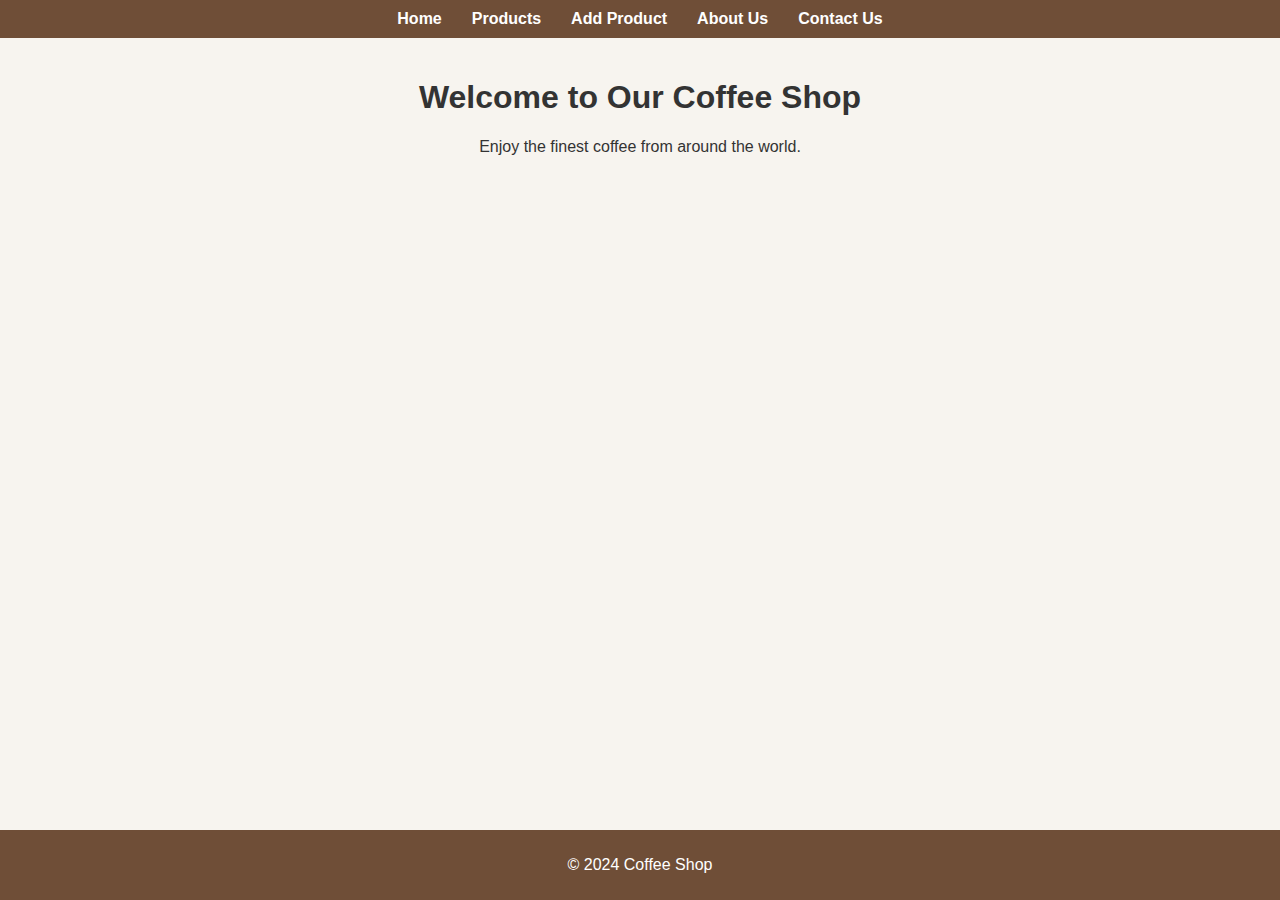
<file: index.html>
<!DOCTYPE html>
<html lang="en">
<head>
    <meta charset="UTF-8">
    <meta name="viewport" content="width=device-width, initial-scale=1.0">
    <title>Home - Coffee Shop</title>
    <link rel="stylesheet" href="style.css">
</head>
<body>
    <header>
        <nav>
            <ul>
                <li><a href="index.html">Home</a></li>
                <li><a href="products.html">Products</a></li>
                <li><a href="add-product.html">Add Product</a></li>
                <li><a href="about.html">About Us</a></li>
                <li><a href="contact.html">Contact Us</a></li>
            </ul>
        </nav>
    </header>
    <main>
        <h1>Welcome to Our Coffee Shop</h1>
        <p>Enjoy the finest coffee from around the world.</p>
    </main>
    <footer>
        <p>&copy; 2024 Coffee Shop</p>
    </footer>
    <script src="script.js"></script>
</body>
</html>
</file>
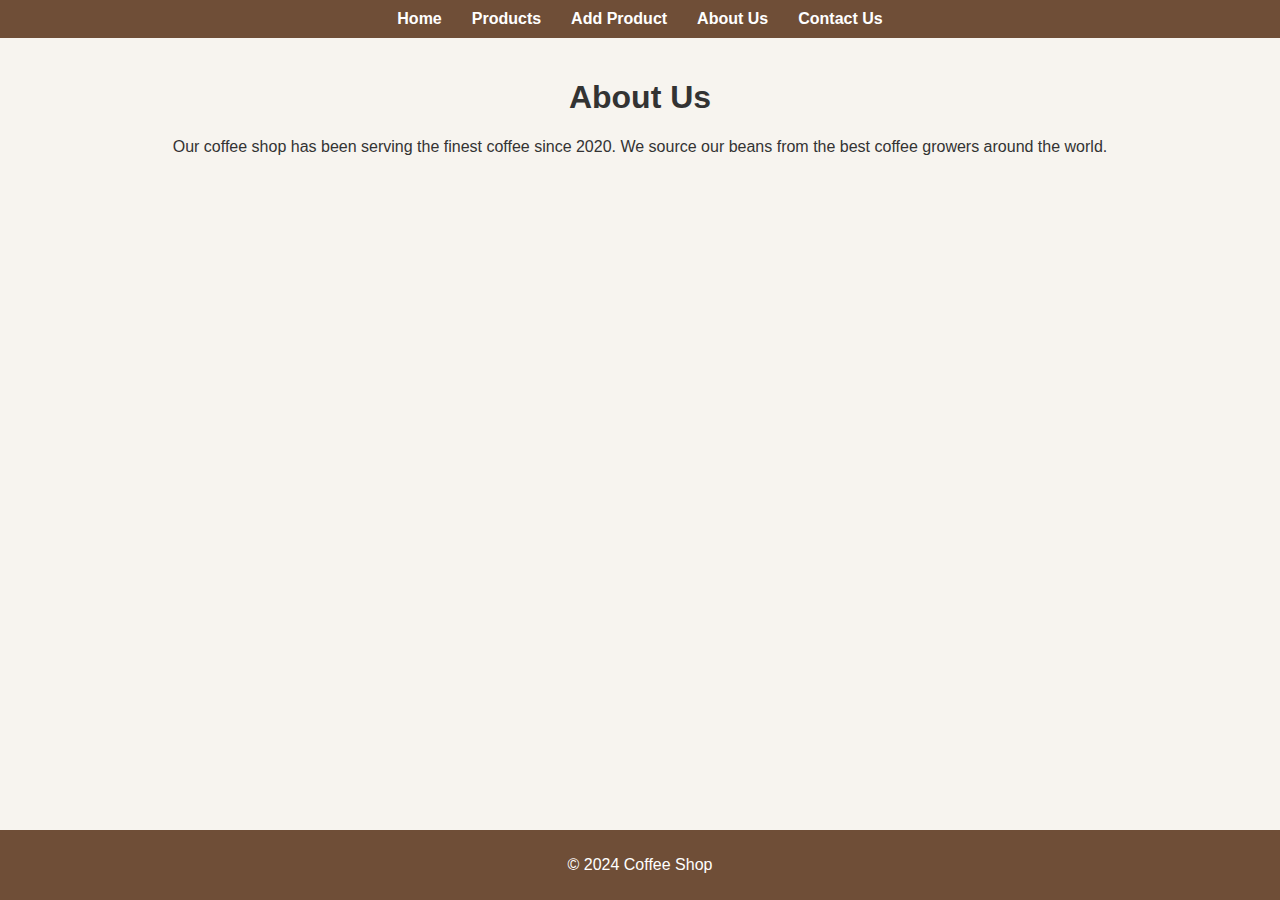
<file: about.html>
<!DOCTYPE html>
<html lang="en">
<head>
    <meta charset="UTF-8">
    <meta name="viewport" content="width=device-width, initial-scale=1.0">
    <title>About Us - Coffee Shop</title>
    <link rel="stylesheet" href="style.css">
</head>
<body>
    <header>
        <nav>
            <ul>
                <li><a href="index.html">Home</a></li>
                <li><a href="products.html">Products</a></li>
                <li><a href="add-product.html">Add Product</a></li>
                <li><a href="about.html">About Us</a></li>
                <li><a href="contact.html">Contact Us</a></li>
            </ul>
        </nav>
    </header>
    <main>
        <h1>About Us</h1>
        <p>Our coffee shop has been serving the finest coffee since 2020. We source our beans from the best coffee growers around the world.</p>
    </main>
    <footer>
        <p>&copy; 2024 Coffee Shop</p>
    </footer>
    <script src="script.js"></script>
</body>
</html>
</file>
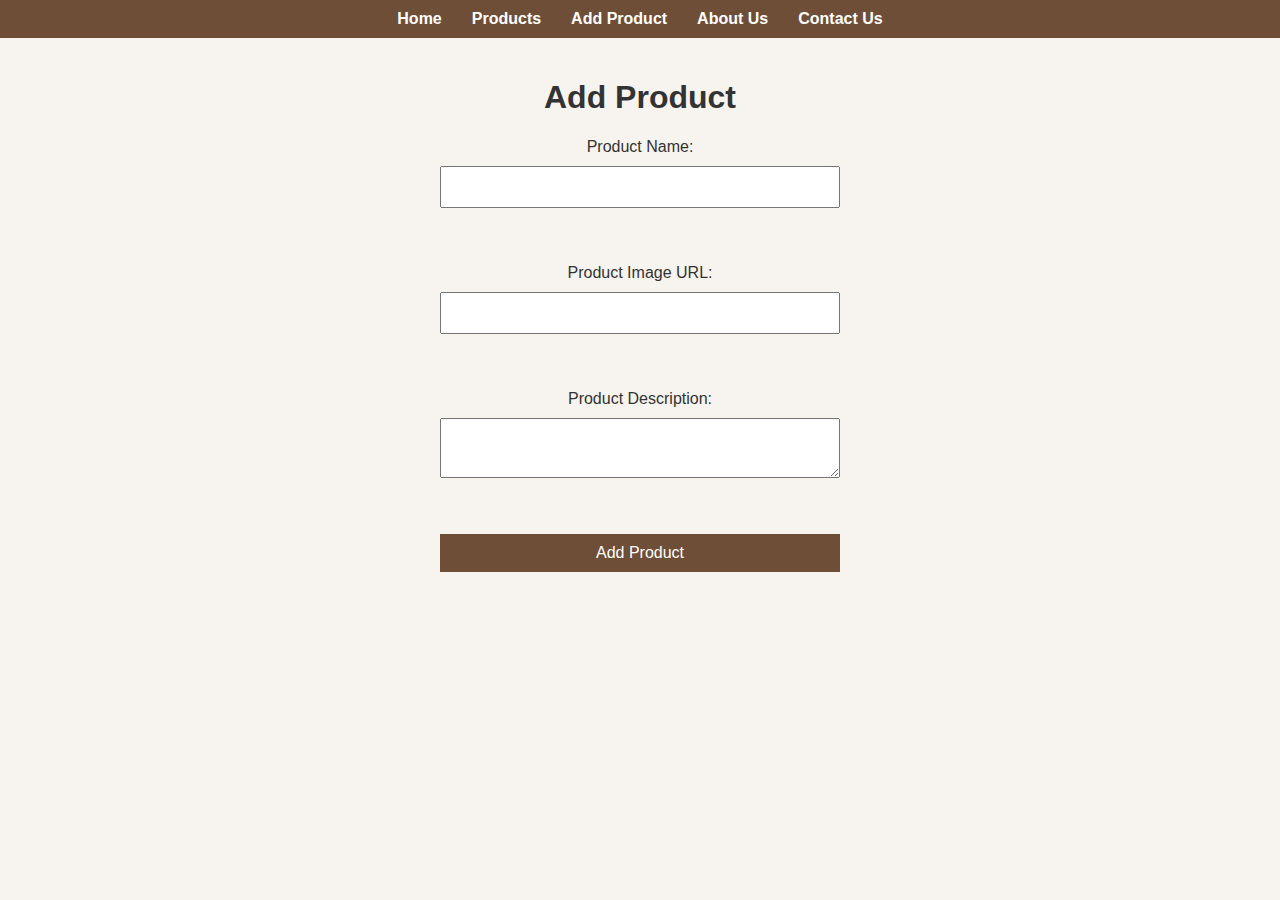
<file: add-product.html>
<!DOCTYPE html>
<html lang="en">
<head>
    <meta charset="UTF-8">
    <meta name="viewport" content="width=device-width, initial-scale=1.0">
    <title>Add Product - Coffee Shop</title>
    <link rel="stylesheet" href="style.css">
</head>
<body>
    <header>
        <nav>
            <ul>
                <li><a href="index.html">Home</a></li>
                <li><a href="products.html">Products</a></li>
                <li><a href="add-product.html">Add Product</a></li>
                <li><a href="about.html">About Us</a></li>
                <li><a href="contact.html">Contact Us</a></li>
            </ul>
        </nav>
    </header>
    <main>
        <h1>Add Product</h1>
        <form id="addProductForm">
            <label for="productName">Product Name:</label>
            <input type="text" id="productName" name="productName" required><br><br>
            <label for="productImage">Product Image URL:</label>
            <input type="text" id="productImage" name="productImage" required><br><br>
            <label for="productDescription">Product Description:</label>
            <textarea id="productDescription" name="productDescription" required></textarea><br><br>
            <button type="submit">Add Product</button>
        </form>
    </main>
    <script src="script.js"></script>
    <script>
        document.getElementById('addProductForm').addEventListener('submit', addProduct);
    </script>
</body>
</html>
</file>
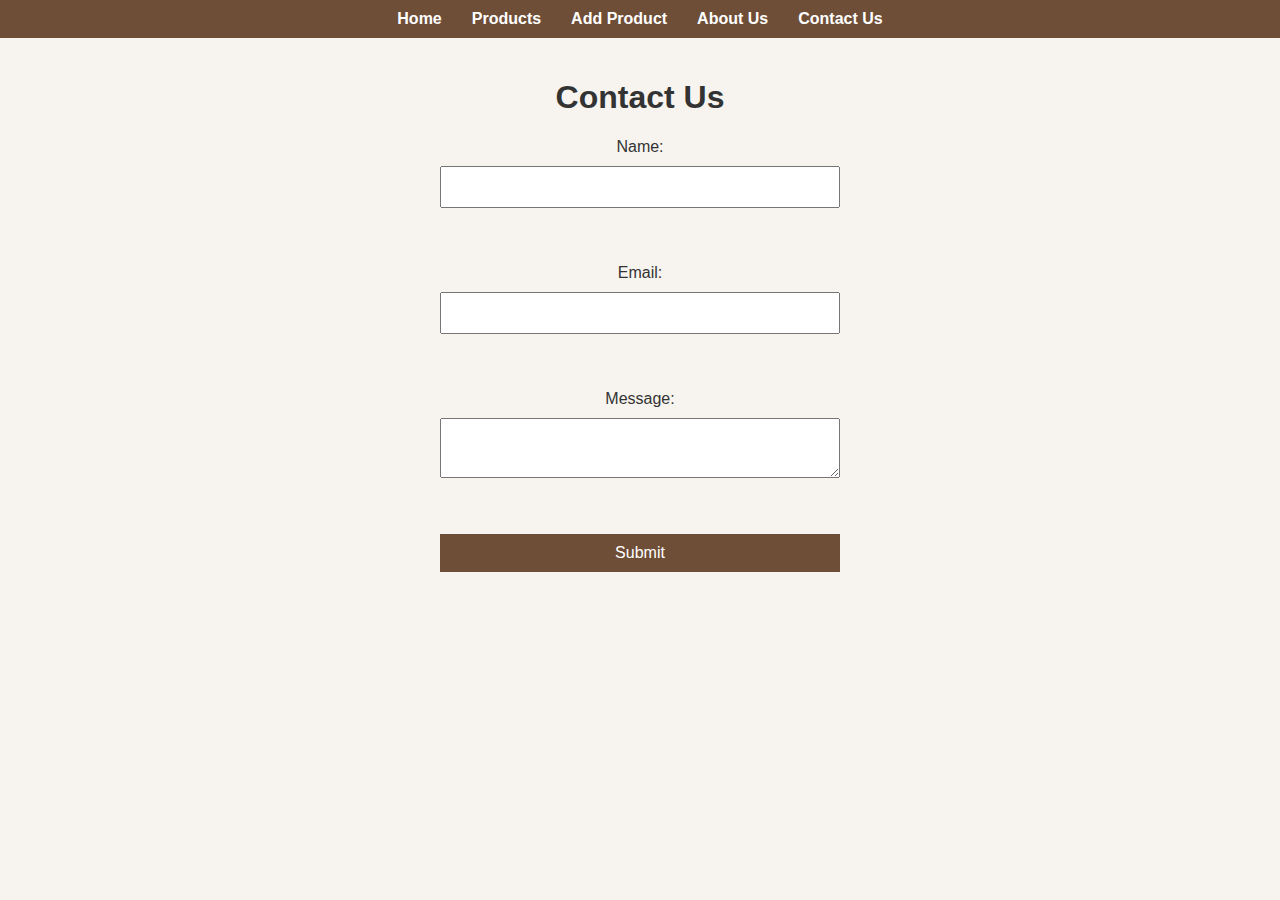
<file: contact.html>
<!DOCTYPE html>
<html lang="en">
<head>
    <meta charset="UTF-8">
    <meta name="viewport" content="width=device-width, initial-scale=1.0">
    <title>Contact Us - Coffee Shop</title>
    <link rel="stylesheet" href="style.css">
</head>
<body>
    <header>
        <nav>
            <ul>
                <li><a href="index.html">Home</a></li>
                <li><a href="products.html">Products</a></li>
                <li><a href="add-product.html">Add Product</a></li>
                <li><a href="about.html">About Us</a></li>
                <li><a href="contact.html">Contact Us</a></li>
            </ul>
        </nav>
    </header>
    <main>
        <h1>Contact Us</h1>
        <form id="contactForm">
            <label for="name">Name:</label>
            <input type="text" id="name" name="name" required><br><br>
            <label for="email">Email:</label>
            <input type="email" id="email" name="email" required><br><br>
            <label for="message">Message:</label>
            <textarea id="message" name="message" required></textarea><br><br>
            <button type="submit">Submit</button>
        </form>
    </main>
    <script src="script.js"></script>
    <script>
        document.getElementById('contactForm').addEventListener('submit', contactAlert);
    </script>
</body>
</html>
</file>
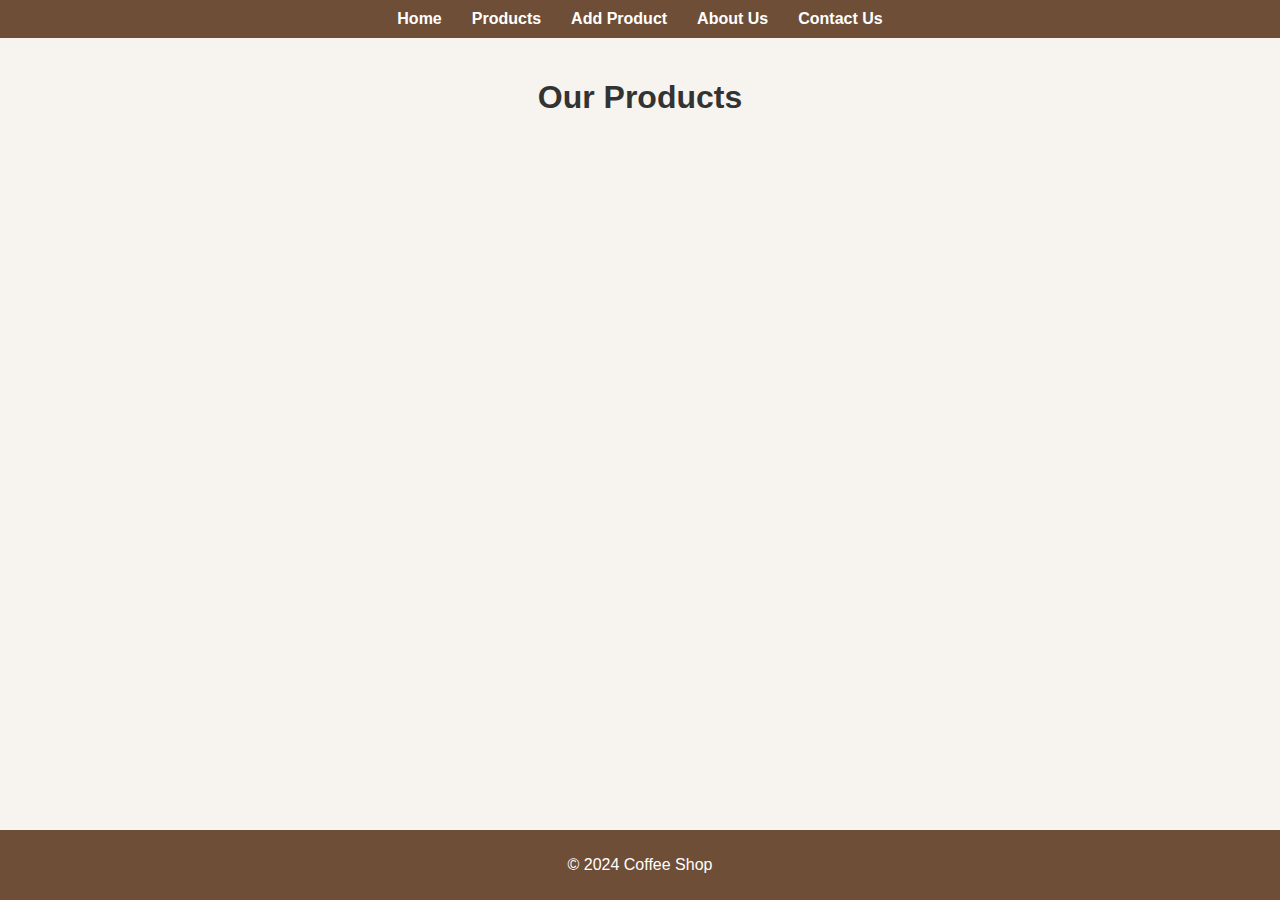
<file: products.html>
<!DOCTYPE html>
<html lang="en">
<head>
    <meta charset="UTF-8">
    <meta name="viewport" content="width=device-width, initial-scale=1.0">
    <title>Products - Coffee Shop</title>
    <link rel="stylesheet" href="style.css">
</head>
<body>
    <header>
        <nav>
            <ul>
                <li><a href="index.html">Home</a></li>
                <li><a href="products.html">Products</a></li>
                <li><a href="add-product.html">Add Product</a></li>
                <li><a href="about.html">About Us</a></li>
                <li><a href="contact.html">Contact Us</a></li>
            </ul>
        </nav>
    </header>
    <main>
        <h1>Our Products</h1>
        <div id="productList">
            <!-- Predefined products will be loaded here -->
        </div>
    </main>
    <footer>
        <p>&copy; 2024 Coffee Shop</p>
    </footer>
    <script src="script.js"></script>
</body>
</html>
</file>
<file: style.css>
body {
    font-family: Arial, sans-serif;
    margin: 0;
    padding: 0;
    background-color: #f7f4ef;
    color: #333;
}

header {
    background-color: #6f4e37;
    color: white;
    padding: 10px 0;
}

nav ul {
    list-style: none;
    display: flex;
    justify-content: center;
    margin: 0;
    padding: 0;
}

nav ul li {
    margin: 0 15px;
}

nav ul li a {
    color: white;
    text-decoration: none;
    font-weight: bold;
}

main {
    padding: 20px;
    text-align: center;
}

footer {
    background-color: #6f4e37;
    color: white;
    text-align: center;
    padding: 10px 0;
    position: fixed;
    width: 100%;
    bottom: 0;
}

.product {
    display: inline-block;
    margin: 20px;
    text-align: center;
}

.product img {
    max-width: 100%;
    height: auto;
}

form {
    max-width: 400px;
    margin: 0 auto;
    display: flex;
    flex-direction: column;
    gap: 10px;
}

form input, form textarea, form button {
    padding: 10px;
    font-size: 1rem;
}

button {
    background-color: #6f4e37;
    color: white;
    border: none;
    padding: 10px 20px;
    cursor: pointer;
    font-size: 1rem;
}

button:hover {
    background-color: #8a6e50;
}
/* Add these styles to your existing style.css file */

.product img {
    width: 150px; /* Set the desired width */
    height: 150px; /* Set the desired height */
    object-fit: cover; /* Ensure the image covers the area */
    border-radius: 8px; /* Optional: Add rounded corners */
}

.product {
    display: inline-block; /* Make products inline-block for better alignment */
    margin: 10px; /* Add some margin for spacing */
    text-align: center; /* Center align text */
    border: 1px solid #ddd; /* Optional: Add border */
    padding: 10px; /* Optional: Add padding */
    box-shadow: 0 2px 5px rgba(0,0,0,0.1); /* Optional: Add box shadow */
}

.product button {
    margin-top: 10px; /* Add some spacing above buttons */
    display: block; /* Make buttons block level for easier styling */
    width: 100%; /* Make buttons full width */
    padding: 10px; /* Add padding to buttons */
    background-color: #4CAF50; /* Button background color */
    color: white; /* Button text color */
    border: none; /* Remove default border */
    border-radius: 4px; /* Add rounded corners */
    cursor: pointer; /* Change cursor on hover */
}

.product button:hover {
    background-color: #45a049; /* Darken button on hover */
}
/* Add these styles to your existing style.css file */

/* Ensure consistent size for product images */
.product img {
    width: 150px; /* Set the desired width */
    height: 150px; /* Set the desired height */
    object-fit: cover; /* Ensure the image covers the area */
    border-radius: 8px; /* Optional: Add rounded corners */
}

/* Style for product container */
.product {
    display: inline-block; /* Make products inline-block for better alignment */
    margin: 10px; /* Add some margin for spacing */
    text-align: center; /* Center align text */
    border: 1px solid #ddd; /* Optional: Add border */
    padding: 10px; /* Optional: Add padding */
    box-shadow: 0 2px 5px rgba(0,0,0,0.1); /* Optional: Add box shadow */
    position: relative; /* Needed for three-dot menu */
}

/* Style for product buttons */
.product button {
    margin-top: 10px; /* Add some spacing above buttons */
    display: block; /* Make buttons block level for easier styling */
    width: 100%; /* Make buttons full width */
    padding: 10px; /* Add padding to buttons */
    background-color: #4CAF50; /* Button background color */
    color: white; /* Button text color */
    border: none; /* Remove default border */
    border-radius: 4px; /* Add rounded corners */
    cursor: pointer; /* Change cursor on hover */
}

.product button:hover {
    background-color: #45a049; /* Darken button on hover */
}

/* Style for rating stars */
.rating {
    direction: rtl; /* Display stars right-to-left */
}

.rating input {
    display: none; /* Hide the radio buttons */
}

.rating label {
    font-size: 20px;
    color: lightgray;
    cursor: pointer;
}

.rating label:before {
    content: '★';
}

.rating input:checked ~ label {
    color: gold;
}

.rating label:hover,
.rating label:hover ~ label,
.rating input:focus ~ label {
    color: gold;
}

/* Style for three-dot menu */
.three-dots {
    position: absolute;
    top: 10px;
    right: 10px;
    cursor: pointer;
}

.dropdown-content {
    display: none;
    position: absolute;
    right: 0;
    background-color: #f9f9f9;
    box-shadow: 0px 8px 16px 0px rgba(0,0,0,0.2);
    z-index: 1;
}

.dropdown-content a {
    color: black;
    padding: 12px 16px;
    text-decoration: none;
    display: block;
}

.dropdown-content a:hover {
    background-color: #f1f1f1;
}

.dropdown:hover .dropdown-content {
    display: block;
}
</file>
